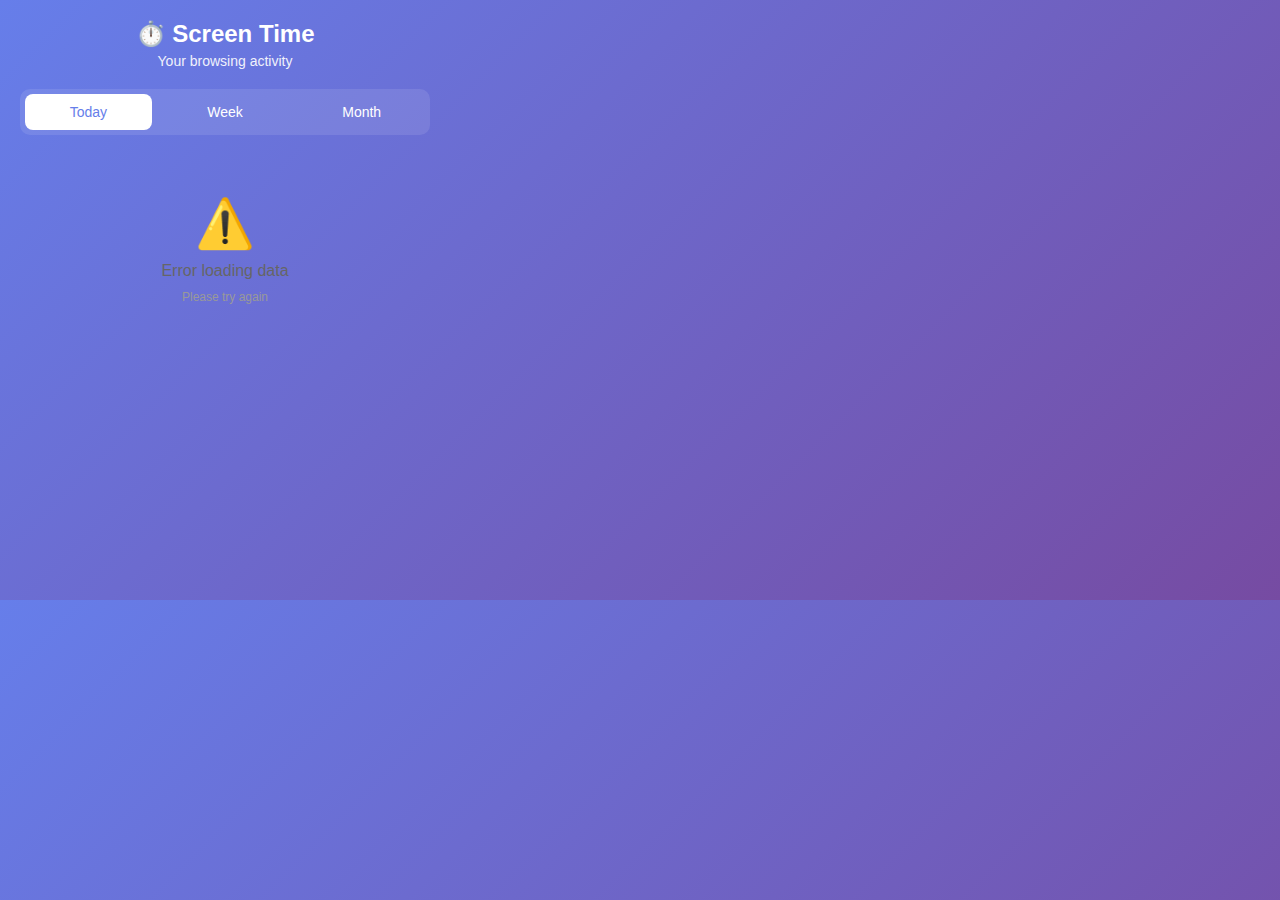
<file: Screen-Time-Tracker/popup.html>
<!DOCTYPE html>
<html lang="en">
  <head>
    <meta charset="UTF-8" />
    <meta name="viewport" content="width=device-width, initial-scale=1.0" />
    <title>Screen Time Tracker</title>
    <link rel="stylesheet" href="popup.css" />
  </head>

  <body>
    <div class="container">
      <div class="header">
        <h1>⏱️ Screen Time</h1>
        <p>Your browsing activity</p>
      </div>

      <div class="time-selector">
        <button class="active" data-range="today">Today</button>
        <button data-range="week">Week</button>
        <button data-range="month">Month</button>
      </div>

      <div id="content">
        <div class="loading">
          <div class="spinner"></div>
        </div>
      </div>
    </div>

    <script src="popup.js"></script>
  </body>
</html>
</file>
<file: Screen-Time-Tracker/popup.css>
* {
     margin: 0;
     padding: 0;
     box-sizing: border-box;
 }

 body {
     width: 450px;
     min-height: 600px;
     font-family: -apple-system, BlinkMacSystemFont, "Segoe UI", Roboto,
         Oxygen, Ubuntu, Cantarell, sans-serif;
     background: linear-gradient(135deg, #667eea 0%, #764ba2 100%);
     color: #333;
 }

 .container {
     padding: 20px;
 }

 .header {
     text-align: center;
     color: white;
     margin-bottom: 20px;
 }

 .header h1 {
     font-size: 24px;
     margin-bottom: 5px;
 }

 .header p {
     font-size: 14px;
     opacity: 0.9;
 }

 .time-selector {
     display: flex;
     gap: 10px;
     margin-bottom: 20px;
     background: rgba(255, 255, 255, 0.1);
     padding: 5px;
     border-radius: 10px;
 }

 .time-selector button {
     flex: 1;
     padding: 10px;
     border: none;
     background: transparent;
     color: white;
     border-radius: 8px;
     cursor: pointer;
     font-size: 14px;
     font-weight: 500;
     transition: all 0.3s;
 }

 .time-selector button:hover {
     background: rgba(255, 255, 255, 0.2);
 }

 .time-selector button.active {
     background: white;
     color: #667eea;
 }

 .stats-grid {
     display: grid;
     grid-template-columns: 1fr 1fr;
     gap: 10px;
     margin-bottom: 20px;
 }

 .stat-card {
     background: white;
     padding: 15px;
     border-radius: 10px;
     box-shadow: 0 2px 10px rgba(0, 0, 0, 0.1);
 }

 .stat-label {
     font-size: 12px;
     color: #666;
     margin-bottom: 5px;
 }

 .stat-value {
     font-size: 24px;
     font-weight: bold;
     color: #667eea;
 }

 .sites-list {
     background: white;
     border-radius: 10px;
     padding: 15px;
     box-shadow: 0 2px 10px rgba(0, 0, 0, 0.1);
     max-height: 350px;
     overflow-y: auto;
 }

 .sites-header {
     font-size: 16px;
     font-weight: bold;
     margin-bottom: 15px;
     color: #333;
 }

 .site-item {
     display: flex;
     justify-content: space-between;
     align-items: center;
     padding: 12px;
     background: #f8f9fa;
     border-radius: 8px;
     margin-bottom: 8px;
     transition: all 0.2s;
 }

 .site-item:hover {
     background: #e9ecef;
     transform: translateX(5px);
 }

 .site-info {
     display: flex;
     align-items: center;
     gap: 10px;
     flex: 1;
     min-width: 0;
 }

 .site-icon {
     width: 10px;
     height: 10px;
     border-radius: 50%;
     flex-shrink: 0;
 }

 .site-details {
     flex: 1;
     min-width: 0;
 }

 .site-name {
     font-weight: 500;
     color: #333;
     font-size: 14px;
     white-space: nowrap;
     overflow: hidden;
     text-overflow: ellipsis;
 }

 .site-visits {
     font-size: 11px;
     color: #999;
 }

 .site-time {
     font-weight: bold;
     color: #667eea;
     font-size: 14px;
     white-space: nowrap;
     margin-left: 10px;
 }

 .no-data {
     text-align: center;
     padding: 40px 20px;
     color: #666;
 }

 .no-data-icon {
     font-size: 48px;
     margin-bottom: 10px;
 }

 .loading {
     display: flex;
     justify-content: center;
     align-items: center;
     height: 400px;
     color: white;
 }

 .spinner {
     width: 40px;
     height: 40px;
     border: 4px solid rgba(255, 255, 255, 0.3);
     border-top-color: white;
     border-radius: 50%;
     animation: spin 1s linear infinite;
 }

 @keyframes spin {
     to {
         transform: rotate(360deg);
     }
 }

 .footer {
     margin-top: 20px;
     text-align: center;
 }

 .clear-btn {
     background: rgba(255, 255, 255, 0.2);
     color: white;
     border: none;
     padding: 10px 20px;
     border-radius: 8px;
     cursor: pointer;
     font-size: 13px;
     transition: all 0.3s;
 }

 .clear-btn:hover {
     background: rgba(255, 255, 255, 0.3);
 }

 ::-webkit-scrollbar {
     width: 6px;
 }

 ::-webkit-scrollbar-track {
     background: #f1f1f1;
     border-radius: 10px;
 }

 ::-webkit-scrollbar-thumb {
     background: #667eea;
     border-radius: 10px;
 }

 ::-webkit-scrollbar-thumb:hover {
     background: #5568d3;
 }
</file>
